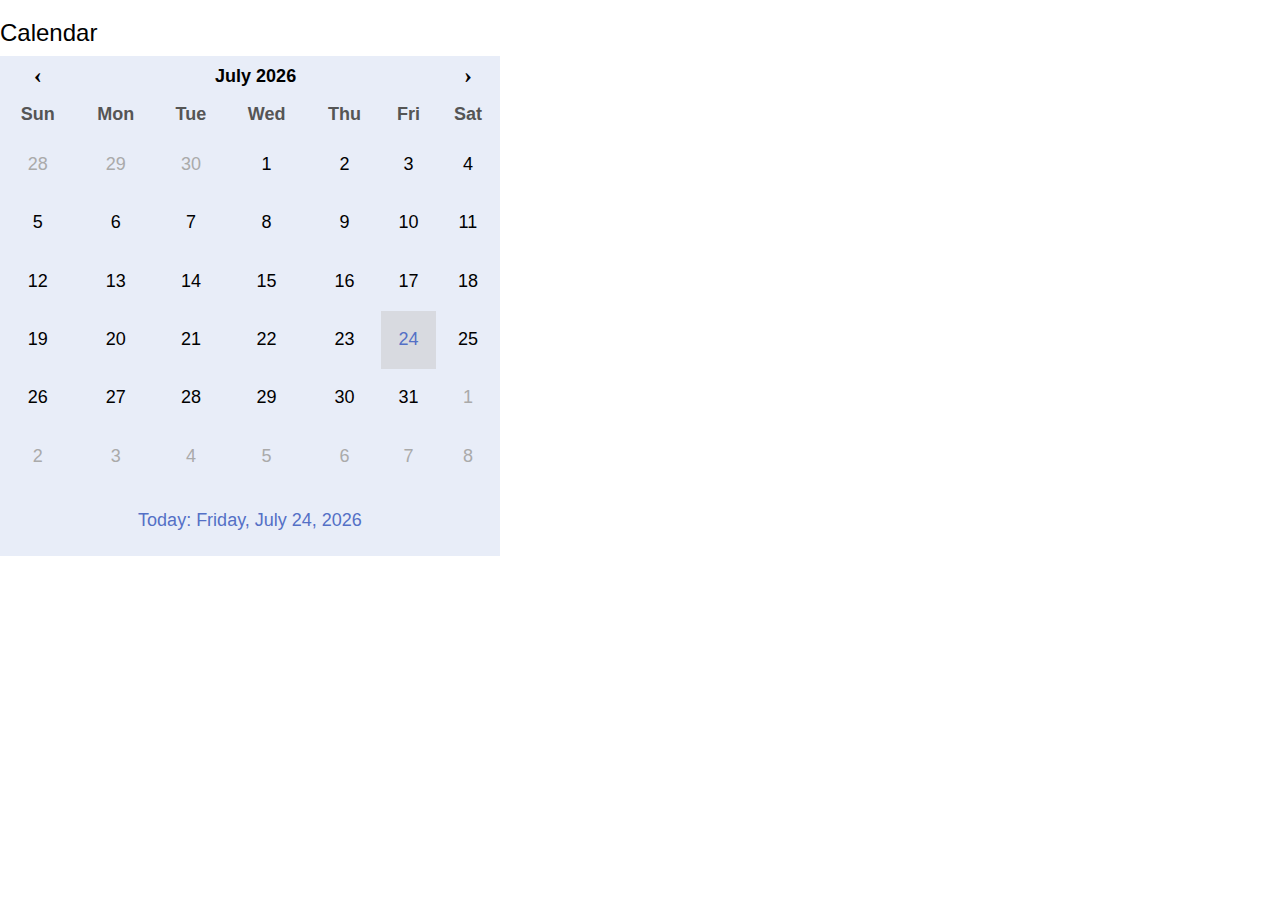
<file: web/static/calendar/index.html>
<!DOCTYPE html>
<html lang="zh">
<head>
<meta charset="UTF-8">
<meta http-equiv="X-UA-Compatible" content="IE=edge,chrome=1">
<meta name="viewport" content="width=device-width, initial-scale=1.0">
<title>基于Bootstrap和jQuery的日历控件和日期选择插件</title>

<link rel="stylesheet" type="text/css" href="css/bootstrap335.css" />
<link rel="stylesheet" type="text/css" href="css/zzsc.css">
<link rel="stylesheet" href="css/dcalendar.picker.css"/>

</head>
<body>
<!-- <div style="text-align:center;clear:both"></div> -->
<div class="zzsc-container">
	<div class="date">
		<h3>Calendar</h3>
		<table id='mycalendar' class='calendar'></table>
	</div>
</div>


<script src="js/jquery-1.11.0.min.js" type="text/javascript"></script>
<script type="text/javascript" src="js/dcalendar.picker.js"></script>
<script type="text/javascript">
	$('#mydatepicker').dcalendarpicker();
	$('#mydatepicker2').dcalendarpicker({
		format:'yyyy-mm-dd'
	});
	$('#mycalendar').dcalendar();
</script>


</body>
</html>
</file>
<file: web/static/calendar/css/bootstrap335.css>
/*!
 * Bootstrap v3.3.5 (http://getbootstrap.com)
 * Copyright 2011-2016 Twitter, Inc.
 * Licensed under MIT (https://github.com/twbs/bootstrap/blob/master/LICENSE)
 */

/*!
 * Generated using the Bootstrap Customizer (http://getbootstrap.com/customize/?id=bb2d2388d48b31344c5e)
 * Config saved to config.json and https://gist.github.com/bb2d2388d48b31344c5e
 *//*!
 * Bootstrap v3.3.6 (http://getbootstrap.com)
 * Copyright 2011-2015 Twitter, Inc.
 * Licensed under MIT (https://github.com/twbs/bootstrap/blob/master/LICENSE)
 *//*! normalize.css v3.0.3 | MIT License | github.com/necolas/normalize.css */html{font-family:sans-serif;-ms-text-size-adjust:100%;-webkit-text-size-adjust:100%}body{margin:0}article,aside,details,figcaption,figure,footer,header,hgroup,main,menu,nav,section,summary{display:block}audio,canvas,progress,video{display:inline-block;vertical-align:baseline}audio:not([controls]){display:none;height:0}[hidden],template{display:none}a{background-color:transparent}a:active,a:hover{outline:0}abbr[title]{border-bottom:1px dotted}b,strong{font-weight:bold}dfn{font-style:italic}h1{font-size:2em;margin:0.67em 0}mark{background:#ff0;color:#000}small{font-size:80%}sub,sup{font-size:75%;line-height:0;position:relative;vertical-align:baseline}sup{top:-0.5em}sub{bottom:-0.25em}img{border:0}svg:not(:root){overflow:hidden}figure{margin:1em 40px}hr{-webkit-box-sizing:content-box;-moz-box-sizing:content-box;box-sizing:content-box;height:0}pre{overflow:auto}code,kbd,pre,samp{font-family:monospace, monospace;font-size:1em}button,input,optgroup,select,textarea{color:inherit;font:inherit;margin:0}button{overflow:visible}button,select{text-transform:none}button,html input[type="button"],input[type="reset"],input[type="submit"]{-webkit-appearance:button;cursor:pointer}button[disabled],html input[disabled]{cursor:default}button::-moz-focus-inner,input::-moz-focus-inner{border:0;padding:0}input{line-height:normal}input[type="checkbox"],input[type="radio"]{-webkit-box-sizing:border-box;-moz-box-sizing:border-box;box-sizing:border-box;padding:0}input[type="number"]::-webkit-inner-spin-button,input[type="number"]::-webkit-outer-spin-button{height:auto}input[type="search"]{-webkit-appearance:textfield;-webkit-box-sizing:content-box;-moz-box-sizing:content-box;box-sizing:content-box}input[type="search"]::-webkit-search-cancel-button,input[type="search"]::-webkit-search-decoration{-webkit-appearance:none}fieldset{border:1px solid #c0c0c0;margin:0 2px;padding:0.35em 0.625em 0.75em}legend{border:0;padding:0}textarea{overflow:auto}optgroup{font-weight:bold}table{border-collapse:collapse;border-spacing:0}td,th{padding:0}*{-webkit-box-sizing:border-box;-moz-box-sizing:border-box;box-sizing:border-box}*:before,*:after{-webkit-box-sizing:border-box;-moz-box-sizing:border-box;box-sizing:border-box}html{font-size:10px;-webkit-tap-highlight-color:rgba(0,0,0,0)}body{font-family:"Helvetica Neue",Helvetica,Arial,sans-serif;font-size:14px;line-height:1.42857143;color:#333;background-color:#fff}input,button,select,textarea{font-family:inherit;font-size:inherit;line-height:inherit}a{color:#337ab7;text-decoration:none}a:hover,a:focus{color:#23527c;text-decoration:underline}a:focus{outline:thin dotted;outline:5px auto -webkit-focus-ring-color;outline-offset:-2px}figure{margin:0}img{vertical-align:middle}.img-responsive{display:block;max-width:100%;height:auto}.img-rounded{border-radius:6px}.img-thumbnail{padding:4px;line-height:1.42857143;background-color:#fff;border:1px solid #ddd;border-radius:4px;-webkit-transition:all .2s ease-in-out;-o-transition:all .2s ease-in-out;transition:all .2s ease-in-out;display:inline-block;max-width:100%;height:auto}.img-circle{border-radius:50%}hr{margin-top:20px;margin-bottom:20px;border:0;border-top:1px solid #eee}.sr-only{position:absolute;width:1px;height:1px;margin:-1px;padding:0;overflow:hidden;clip:rect(0, 0, 0, 0);border:0}.sr-only-focusable:active,.sr-only-focusable:focus{position:static;width:auto;height:auto;margin:0;overflow:visible;clip:auto}[role="button"]{cursor:pointer}h1,h2,h3,h4,h5,h6,.h1,.h2,.h3,.h4,.h5,.h6{font-family:inherit;font-weight:500;line-height:1.1;color:inherit}h1 small,h2 small,h3 small,h4 small,h5 small,h6 small,.h1 small,.h2 small,.h3 small,.h4 small,.h5 small,.h6 small,h1 .small,h2 .small,h3 .small,h4 .small,h5 .small,h6 .small,.h1 .small,.h2 .small,.h3 .small,.h4 .small,.h5 .small,.h6 .small{font-weight:normal;line-height:1;color:#777}h1,.h1,h2,.h2,h3,.h3{margin-top:20px;margin-bottom:10px}h1 small,.h1 small,h2 small,.h2 small,h3 small,.h3 small,h1 .small,.h1 .small,h2 .small,.h2 .small,h3 .small,.h3 .small{font-size:65%}h4,.h4,h5,.h5,h6,.h6{margin-top:10px;margin-bottom:10px}h4 small,.h4 small,h5 small,.h5 small,h6 small,.h6 small,h4 .small,.h4 .small,h5 .small,.h5 .small,h6 .small,.h6 .small{font-size:75%}h1,.h1{font-size:36px}h2,.h2{font-size:30px}h3,.h3{font-size:24px}h4,.h4{font-size:18px}h5,.h5{font-size:14px}h6,.h6{font-size:12px}p{margin:0 0 10px}.lead{margin-bottom:20px;font-size:16px;font-weight:300;line-height:1.4}@media (min-width:768px){.lead{font-size:21px}}small,.small{font-size:85%}mark,.mark{background-color:#fcf8e3;padding:.2em}.text-left{text-align:left}.text-right{text-align:right}.text-center{text-align:center}.text-justify{text-align:justify}.text-nowrap{white-space:nowrap}.text-lowercase{text-transform:lowercase}.text-uppercase{text-transform:uppercase}.text-capitalize{text-transform:capitalize}.text-muted{color:#777}.text-primary{color:#337ab7}a.text-primary:hover,a.text-primary:focus{color:#286090}.text-success{color:#3c763d}a.text-success:hover,a.text-success:focus{color:#2b542c}.text-info{color:#31708f}a.text-info:hover,a.text-info:focus{color:#245269}.text-warning{color:#8a6d3b}a.text-warning:hover,a.text-warning:focus{color:#66512c}.text-danger{color:#a94442}a.text-danger:hover,a.text-danger:focus{color:#843534}.bg-primary{color:#fff;background-color:#337ab7}a.bg-primary:hover,a.bg-primary:focus{background-color:#286090}.bg-success{background-color:#dff0d8}a.bg-success:hover,a.bg-success:focus{background-color:#c1e2b3}.bg-info{background-color:#d9edf7}a.bg-info:hover,a.bg-info:focus{background-color:#afd9ee}.bg-warning{background-color:#fcf8e3}a.bg-warning:hover,a.bg-warning:focus{background-color:#f7ecb5}.bg-danger{background-color:#f2dede}a.bg-danger:hover,a.bg-danger:focus{background-color:#e4b9b9}.page-header{padding-bottom:9px;margin:40px 0 20px;border-bottom:1px solid #eee}ul,ol{margin-top:0;margin-bottom:10px}ul ul,ol ul,ul ol,ol ol{margin-bottom:0}.list-unstyled{padding-left:0;list-style:none}.list-inline{padding-left:0;list-style:none;margin-left:-5px}.list-inline>li{display:inline-block;padding-left:5px;padding-right:5px}dl{margin-top:0;margin-bottom:20px}dt,dd{line-height:1.42857143}dt{font-weight:bold}dd{margin-left:0}@media (min-width:768px){.dl-horizontal dt{float:left;width:160px;clear:left;text-align:right;overflow:hidden;text-overflow:ellipsis;white-space:nowrap}.dl-horizontal dd{margin-left:180px}}abbr[title],abbr[data-original-title]{cursor:help;border-bottom:1px dotted #777}.initialism{font-size:90%;text-transform:uppercase}blockquote{padding:10px 20px;margin:0 0 20px;font-size:17.5px;border-left:5px solid #eee}blockquote p:last-child,blockquote ul:last-child,blockquote ol:last-child{margin-bottom:0}blockquote footer,blockquote small,blockquote .small{display:block;font-size:80%;line-height:1.42857143;color:#777}blockquote footer:before,blockquote small:before,blockquote .small:before{content:'\2014 \00A0'}.blockquote-reverse,blockquote.pull-right{padding-right:15px;padding-left:0;border-right:5px solid #eee;border-left:0;text-align:right}.blockquote-reverse footer:before,blockquote.pull-right footer:before,.blockquote-reverse small:before,blockquote.pull-right small:before,.blockquote-reverse .small:before,blockquote.pull-right .small:before{content:''}.blockquote-reverse footer:after,blockquote.pull-right footer:after,.blockquote-reverse small:after,blockquote.pull-right small:after,.blockquote-reverse .small:after,blockquote.pull-right .small:after{content:'\00A0 \2014'}address{margin-bottom:20px;font-style:normal;line-height:1.42857143}.container{margin-right:auto;margin-left:auto;padding-left:15px;padding-right:15px}@media (min-width:768px){.container{width:750px}}@media (min-width:992px){.container{width:970px}}@media (min-width:1200px){.container{width:1170px}}.container-fluid{margin-right:auto;margin-left:auto;padding-left:15px;padding-right:15px}.row{margin-left:-15px;margin-right:-15px}.col-xs-1, .col-sm-1, .col-md-1, .col-lg-1, .col-xs-2, .col-sm-2, .col-md-2, .col-lg-2, .col-xs-3, .col-sm-3, .col-md-3, .col-lg-3, .col-xs-4, .col-sm-4, .col-md-4, .col-lg-4, .col-xs-5, .col-sm-5, .col-md-5, .col-lg-5, .col-xs-6, .col-sm-6, .col-md-6, .col-lg-6, .col-xs-7, .col-sm-7, .col-md-7, .col-lg-7, .col-xs-8, .col-sm-8, .col-md-8, .col-lg-8, .col-xs-9, .col-sm-9, .col-md-9, .col-lg-9, .col-xs-10, .col-sm-10, .col-md-10, .col-lg-10, .col-xs-11, .col-sm-11, .col-md-11, .col-lg-11, .col-xs-12, .col-sm-12, .col-md-12, .col-lg-12{position:relative;min-height:1px;padding-left:15px;padding-right:15px}.col-xs-1, .col-xs-2, .col-xs-3, .col-xs-4, .col-xs-5, .col-xs-6, .col-xs-7, .col-xs-8, .col-xs-9, .col-xs-10, .col-xs-11, .col-xs-12{float:left}.col-xs-12{width:100%}.col-xs-11{width:91.66666667%}.col-xs-10{width:83.33333333%}.col-xs-9{width:75%}.col-xs-8{width:66.66666667%}.col-xs-7{width:58.33333333%}.col-xs-6{width:50%}.col-xs-5{width:41.66666667%}.col-xs-4{width:33.33333333%}.col-xs-3{width:25%}.col-xs-2{width:16.66666667%}.col-xs-1{width:8.33333333%}.col-xs-pull-12{right:100%}.col-xs-pull-11{right:91.66666667%}.col-xs-pull-10{right:83.33333333%}.col-xs-pull-9{right:75%}.col-xs-pull-8{right:66.66666667%}.col-xs-pull-7{right:58.33333333%}.col-xs-pull-6{right:50%}.col-xs-pull-5{right:41.66666667%}.col-xs-pull-4{right:33.33333333%}.col-xs-pull-3{right:25%}.col-xs-pull-2{right:16.66666667%}.col-xs-pull-1{right:8.33333333%}.col-xs-pull-0{right:auto}.col-xs-push-12{left:100%}.col-xs-push-11{left:91.66666667%}.col-xs-push-10{left:83.33333333%}.col-xs-push-9{left:75%}.col-xs-push-8{left:66.66666667%}.col-xs-push-7{left:58.33333333%}.col-xs-push-6{left:50%}.col-xs-push-5{left:41.66666667%}.col-xs-push-4{left:33.33333333%}.col-xs-push-3{left:25%}.col-xs-push-2{left:16.66666667%}.col-xs-push-1{left:8.33333333%}.col-xs-push-0{left:auto}.col-xs-offset-12{margin-left:100%}.col-xs-offset-11{margin-left:91.66666667%}.col-xs-offset-10{margin-left:83.33333333%}.col-xs-offset-9{margin-left:75%}.col-xs-offset-8{margin-left:66.66666667%}.col-xs-offset-7{margin-left:58.33333333%}.col-xs-offset-6{margin-left:50%}.col-xs-offset-5{margin-left:41.66666667%}.col-xs-offset-4{margin-left:33.33333333%}.col-xs-offset-3{margin-left:25%}.col-xs-offset-2{margin-left:16.66666667%}.col-xs-offset-1{margin-left:8.33333333%}.col-xs-offset-0{margin-left:0}@media (min-width:768px){.col-sm-1, .col-sm-2, .col-sm-3, .col-sm-4, .col-sm-5, .col-sm-6, .col-sm-7, .col-sm-8, .col-sm-9, .col-sm-10, .col-sm-11, .col-sm-12{float:left}.col-sm-12{width:100%}.col-sm-11{width:91.66666667%}.col-sm-10{width:83.33333333%}.col-sm-9{width:75%}.col-sm-8{width:66.66666667%}.col-sm-7{width:58.33333333%}.col-sm-6{width:50%}.col-sm-5{width:41.66666667%}.col-sm-4{width:33.33333333%}.col-sm-3{width:25%}.col-sm-2{width:16.66666667%}.col-sm-1{width:8.33333333%}.col-sm-pull-12{right:100%}.col-sm-pull-11{right:91.66666667%}.col-sm-pull-10{right:83.33333333%}.col-sm-pull-9{right:75%}.col-sm-pull-8{right:66.66666667%}.col-sm-pull-7{right:58.33333333%}.col-sm-pull-6{right:50%}.col-sm-pull-5{right:41.66666667%}.col-sm-pull-4{right:33.33333333%}.col-sm-pull-3{right:25%}.col-sm-pull-2{right:16.66666667%}.col-sm-pull-1{right:8.33333333%}.col-sm-pull-0{right:auto}.col-sm-push-12{left:100%}.col-sm-push-11{left:91.66666667%}.col-sm-push-10{left:83.33333333%}.col-sm-push-9{left:75%}.col-sm-push-8{left:66.66666667%}.col-sm-push-7{left:58.33333333%}.col-sm-push-6{left:50%}.col-sm-push-5{left:41.66666667%}.col-sm-push-4{left:33.33333333%}.col-sm-push-3{left:25%}.col-sm-push-2{left:16.66666667%}.col-sm-push-1{left:8.33333333%}.col-sm-push-0{left:auto}.col-sm-offset-12{margin-left:100%}.col-sm-offset-11{margin-left:91.66666667%}.col-sm-offset-10{margin-left:83.33333333%}.col-sm-offset-9{margin-left:75%}.col-sm-offset-8{margin-left:66.66666667%}.col-sm-offset-7{margin-left:58.33333333%}.col-sm-offset-6{margin-left:50%}.col-sm-offset-5{margin-left:41.66666667%}.col-sm-offset-4{margin-left:33.33333333%}.col-sm-offset-3{margin-left:25%}.col-sm-offset-2{margin-left:16.66666667%}.col-sm-offset-1{margin-left:8.33333333%}.col-sm-offset-0{margin-left:0}}@media (min-width:992px){.col-md-1, .col-md-2, .col-md-3, .col-md-4, .col-md-5, .col-md-6, .col-md-7, .col-md-8, .col-md-9, .col-md-10, .col-md-11, .col-md-12{float:left}.col-md-12{width:100%}.col-md-11{width:91.66666667%}.col-md-10{width:83.33333333%}.col-md-9{width:75%}.col-md-8{width:66.66666667%}.col-md-7{width:58.33333333%}.col-md-6{width:50%}.col-md-5{width:41.66666667%}.col-md-4{width:33.33333333%}.col-md-3{width:25%}.col-md-2{width:16.66666667%}.col-md-1{width:8.33333333%}.col-md-pull-12{right:100%}.col-md-pull-11{right:91.66666667%}.col-md-pull-10{right:83.33333333%}.col-md-pull-9{right:75%}.col-md-pull-8{right:66.66666667%}.col-md-pull-7{right:58.33333333%}.col-md-pull-6{right:50%}.col-md-pull-5{right:41.66666667%}.col-md-pull-4{right:33.33333333%}.col-md-pull-3{right:25%}.col-md-pull-2{right:16.66666667%}.col-md-pull-1{right:8.33333333%}.col-md-pull-0{right:auto}.col-md-push-12{left:100%}.col-md-push-11{left:91.66666667%}.col-md-push-10{left:83.33333333%}.col-md-push-9{left:75%}.col-md-push-8{left:66.66666667%}.col-md-push-7{left:58.33333333%}.col-md-push-6{left:50%}.col-md-push-5{left:41.66666667%}.col-md-push-4{left:33.33333333%}.col-md-push-3{left:25%}.col-md-push-2{left:16.66666667%}.col-md-push-1{left:8.33333333%}.col-md-push-0{left:auto}.col-md-offset-12{margin-left:100%}.col-md-offset-11{margin-left:91.66666667%}.col-md-offset-10{margin-left:83.33333333%}.col-md-offset-9{margin-left:75%}.col-md-offset-8{margin-left:66.66666667%}.col-md-offset-7{margin-left:58.33333333%}.col-md-offset-6{margin-left:50%}.col-md-offset-5{margin-left:41.66666667%}.col-md-offset-4{margin-left:33.33333333%}.col-md-offset-3{margin-left:25%}.col-md-offset-2{margin-left:16.66666667%}.col-md-offset-1{margin-left:8.33333333%}.col-md-offset-0{margin-left:0}}@media (min-width:1200px){.col-lg-1, .col-lg-2, .col-lg-3, .col-lg-4, .col-lg-5, .col-lg-6, .col-lg-7, .col-lg-8, .col-lg-9, .col-lg-10, .col-lg-11, .col-lg-12{float:left}.col-lg-12{width:100%}.col-lg-11{width:91.66666667%}.col-lg-10{width:83.33333333%}.col-lg-9{width:75%}.col-lg-8{width:66.66666667%}.col-lg-7{width:58.33333333%}.col-lg-6{width:50%}.col-lg-5{width:41.66666667%}.col-lg-4{width:33.33333333%}.col-lg-3{width:25%}.col-lg-2{width:16.66666667%}.col-lg-1{width:8.33333333%}.col-lg-pull-12{right:100%}.col-lg-pull-11{right:91.66666667%}.col-lg-pull-10{right:83.33333333%}.col-lg-pull-9{right:75%}.col-lg-pull-8{right:66.66666667%}.col-lg-pull-7{right:58.33333333%}.col-lg-pull-6{right:50%}.col-lg-pull-5{right:41.66666667%}.col-lg-pull-4{right:33.33333333%}.col-lg-pull-3{right:25%}.col-lg-pull-2{right:16.66666667%}.col-lg-pull-1{right:8.33333333%}.col-lg-pull-0{right:auto}.col-lg-push-12{left:100%}.col-lg-push-11{left:91.66666667%}.col-lg-push-10{left:83.33333333%}.col-lg-push-9{left:75%}.col-lg-push-8{left:66.66666667%}.col-lg-push-7{left:58.33333333%}.col-lg-push-6{left:50%}.col-lg-push-5{left:41.66666667%}.col-lg-push-4{left:33.33333333%}.col-lg-push-3{left:25%}.col-lg-push-2{left:16.66666667%}.col-lg-push-1{left:8.33333333%}.col-lg-push-0{left:auto}.col-lg-offset-12{margin-left:100%}.col-lg-offset-11{margin-left:91.66666667%}.col-lg-offset-10{margin-left:83.33333333%}.col-lg-offset-9{margin-left:75%}.col-lg-offset-8{margin-left:66.66666667%}.col-lg-offset-7{margin-left:58.33333333%}.col-lg-offset-6{margin-left:50%}.col-lg-offset-5{margin-left:41.66666667%}.col-lg-offset-4{margin-left:33.33333333%}.col-lg-offset-3{margin-left:25%}.col-lg-offset-2{margin-left:16.66666667%}.col-lg-offset-1{margin-left:8.33333333%}.col-lg-offset-0{margin-left:0}}.btn{display:inline-block;margin-bottom:0;font-weight:normal;text-align:center;vertical-align:middle;-ms-touch-action:manipulation;touch-action:manipulation;cursor:pointer;background-image:none;border:1px solid transparent;white-space:nowrap;padding:6px 12px;font-size:14px;line-height:1.42857143;border-radius:4px;-webkit-user-select:none;-moz-user-select:none;-ms-user-select:none;user-select:none}.btn:focus,.btn:active:focus,.btn.active:focus,.btn.focus,.btn:active.focus,.btn.active.focus{outline:thin dotted;outline:5px auto -webkit-focus-ring-color;outline-offset:-2px}.btn:hover,.btn:focus,.btn.focus{color:#333;text-decoration:none}.btn:active,.btn.active{outline:0;background-image:none;-webkit-box-shadow:inset 0 3px 5px rgba(0,0,0,0.125);box-shadow:inset 0 3px 5px rgba(0,0,0,0.125)}.btn.disabled,.btn[disabled],fieldset[disabled] .btn{cursor:not-allowed;opacity:.65;filter:alpha(opacity=65);-webkit-box-shadow:none;box-shadow:none}a.btn.disabled,fieldset[disabled] a.btn{pointer-events:none}.btn-default{color:#333;background-color:#fff;border-color:#ccc}.btn-default:focus,.btn-default.focus{color:#333;background-color:#e6e6e6;border-color:#8c8c8c}.btn-default:hover{color:#333;background-color:#e6e6e6;border-color:#adadad}.btn-default:active,.btn-default.active,.open>.dropdown-toggle.btn-default{color:#333;background-color:#e6e6e6;border-color:#adadad}.btn-default:active:hover,.btn-default.active:hover,.open>.dropdown-toggle.btn-default:hover,.btn-default:active:focus,.btn-default.active:focus,.open>.dropdown-toggle.btn-default:focus,.btn-default:active.focus,.btn-default.active.focus,.open>.dropdown-toggle.btn-default.focus{color:#333;background-color:#d4d4d4;border-color:#8c8c8c}.btn-default:active,.btn-default.active,.open>.dropdown-toggle.btn-default{background-image:none}.btn-default.disabled:hover,.btn-default[disabled]:hover,fieldset[disabled] .btn-default:hover,.btn-default.disabled:focus,.btn-default[disabled]:focus,fieldset[disabled] .btn-default:focus,.btn-default.disabled.focus,.btn-default[disabled].focus,fieldset[disabled] .btn-default.focus{background-color:#fff;border-color:#ccc}.btn-default .badge{color:#fff;background-color:#333}.btn-primary{color:#fff;background-color:#337ab7;border-color:#2e6da4}.btn-primary:focus,.btn-primary.focus{color:#fff;background-color:#286090;border-color:#122b40}.btn-primary:hover{color:#fff;background-color:#286090;border-color:#204d74}.btn-primary:active,.btn-primary.active,.open>.dropdown-toggle.btn-primary{color:#fff;background-color:#286090;border-color:#204d74}.btn-primary:active:hover,.btn-primary.active:hover,.open>.dropdown-toggle.btn-primary:hover,.btn-primary:active:focus,.btn-primary.active:focus,.open>.dropdown-toggle.btn-primary:focus,.btn-primary:active.focus,.btn-primary.active.focus,.open>.dropdown-toggle.btn-primary.focus{color:#fff;background-color:#204d74;border-color:#122b40}.btn-primary:active,.btn-primary.active,.open>.dropdown-toggle.btn-primary{background-image:none}.btn-primary.disabled:hover,.btn-primary[disabled]:hover,fieldset[disabled] .btn-primary:hover,.btn-primary.disabled:focus,.btn-primary[disabled]:focus,fieldset[disabled] .btn-primary:focus,.btn-primary.disabled.focus,.btn-primary[disabled].focus,fieldset[disabled] .btn-primary.focus{background-color:#337ab7;border-color:#2e6da4}.btn-primary .badge{color:#337ab7;background-color:#fff}.btn-success{color:#fff;background-color:#5cb85c;border-color:#4cae4c}.btn-success:focus,.btn-success.focus{color:#fff;background-color:#449d44;border-color:#255625}.btn-success:hover{color:#fff;background-color:#449d44;border-color:#398439}.btn-success:active,.btn-success.active,.open>.dropdown-toggle.btn-success{color:#fff;background-color:#449d44;border-color:#398439}.btn-success:active:hover,.btn-success.active:hover,.open>.dropdown-toggle.btn-success:hover,.btn-success:active:focus,.btn-success.active:focus,.open>.dropdown-toggle.btn-success:focus,.btn-success:active.focus,.btn-success.active.focus,.open>.dropdown-toggle.btn-success.focus{color:#fff;background-color:#398439;border-color:#255625}.btn-success:active,.btn-success.active,.open>.dropdown-toggle.btn-success{background-image:none}.btn-success.disabled:hover,.btn-success[disabled]:hover,fieldset[disabled] .btn-success:hover,.btn-success.disabled:focus,.btn-success[disabled]:focus,fieldset[disabled] .btn-success:focus,.btn-success.disabled.focus,.btn-success[disabled].focus,fieldset[disabled] .btn-success.focus{background-color:#5cb85c;border-color:#4cae4c}.btn-success .badge{color:#5cb85c;background-color:#fff}.btn-info{color:#fff;background-color:#5bc0de;border-color:#46b8da}.btn-info:focus,.btn-info.focus{color:#fff;background-color:#31b0d5;border-color:#1b6d85}.btn-info:hover{color:#fff;background-color:#31b0d5;border-color:#269abc}.btn-info:active,.btn-info.active,.open>.dropdown-toggle.btn-info{color:#fff;background-color:#31b0d5;border-color:#269abc}.btn-info:active:hover,.btn-info.active:hover,.open>.dropdown-toggle.btn-info:hover,.btn-info:active:focus,.btn-info.active:focus,.open>.dropdown-toggle.btn-info:focus,.btn-info:active.focus,.btn-info.active.focus,.open>.dropdown-toggle.btn-info.focus{color:#fff;background-color:#269abc;border-color:#1b6d85}.btn-info:active,.btn-info.active,.open>.dropdown-toggle.btn-info{background-image:none}.btn-info.disabled:hover,.btn-info[disabled]:hover,fieldset[disabled] .btn-info:hover,.btn-info.disabled:focus,.btn-info[disabled]:focus,fieldset[disabled] .btn-info:focus,.btn-info.disabled.focus,.btn-info[disabled].focus,fieldset[disabled] .btn-info.focus{background-color:#5bc0de;border-color:#46b8da}.btn-info .badge{color:#5bc0de;background-color:#fff}.btn-warning{color:#fff;background-color:#f0ad4e;border-color:#eea236}.btn-warning:focus,.btn-warning.focus{color:#fff;background-color:#ec971f;border-color:#985f0d}.btn-warning:hover{color:#fff;background-color:#ec971f;border-color:#d58512}.btn-warning:active,.btn-warning.active,.open>.dropdown-toggle.btn-warning{color:#fff;background-color:#ec971f;border-color:#d58512}.btn-warning:active:hover,.btn-warning.active:hover,.open>.dropdown-toggle.btn-warning:hover,.btn-warning:active:focus,.btn-warning.active:focus,.open>.dropdown-toggle.btn-warning:focus,.btn-warning:active.focus,.btn-warning.active.focus,.open>.dropdown-toggle.btn-warning.focus{color:#fff;background-color:#d58512;border-color:#985f0d}.btn-warning:active,.btn-warning.active,.open>.dropdown-toggle.btn-warning{background-image:none}.btn-warning.disabled:hover,.btn-warning[disabled]:hover,fieldset[disabled] .btn-warning:hover,.btn-warning.disabled:focus,.btn-warning[disabled]:focus,fieldset[disabled] .btn-warning:focus,.btn-warning.disabled.focus,.btn-warning[disabled].focus,fieldset[disabled] .btn-warning.focus{background-color:#f0ad4e;border-color:#eea236}.btn-warning .badge{color:#f0ad4e;background-color:#fff}.btn-danger{color:#fff;background-color:#d9534f;border-color:#d43f3a}.btn-danger:focus,.btn-danger.focus{color:#fff;background-color:#c9302c;border-color:#761c19}.btn-danger:hover{color:#fff;background-color:#c9302c;border-color:#ac2925}.btn-danger:active,.btn-danger.active,.open>.dropdown-toggle.btn-danger{color:#fff;background-color:#c9302c;border-color:#ac2925}.btn-danger:active:hover,.btn-danger.active:hover,.open>.dropdown-toggle.btn-danger:hover,.btn-danger:active:focus,.btn-danger.active:focus,.open>.dropdown-toggle.btn-danger:focus,.btn-danger:active.focus,.btn-danger.active.focus,.open>.dropdown-toggle.btn-danger.focus{color:#fff;background-color:#ac2925;border-color:#761c19}.btn-danger:active,.btn-danger.active,.open>.dropdown-toggle.btn-danger{background-image:none}.btn-danger.disabled:hover,.btn-danger[disabled]:hover,fieldset[disabled] .btn-danger:hover,.btn-danger.disabled:focus,.btn-danger[disabled]:focus,fieldset[disabled] .btn-danger:focus,.btn-danger.disabled.focus,.btn-danger[disabled].focus,fieldset[disabled] .btn-danger.focus{background-color:#d9534f;border-color:#d43f3a}.btn-danger .badge{color:#d9534f;background-color:#fff}.btn-link{color:#337ab7;font-weight:normal;border-radius:0}.btn-link,.btn-link:active,.btn-link.active,.btn-link[disabled],fieldset[disabled] .btn-link{background-color:transparent;-webkit-box-shadow:none;box-shadow:none}.btn-link,.btn-link:hover,.btn-link:focus,.btn-link:active{border-color:transparent}.btn-link:hover,.btn-link:focus{color:#23527c;text-decoration:underline;background-color:transparent}.btn-link[disabled]:hover,fieldset[disabled] .btn-link:hover,.btn-link[disabled]:focus,fieldset[disabled] .btn-link:focus{color:#777;text-decoration:none}.btn-lg{padding:10px 16px;font-size:18px;line-height:1.3333333;border-radius:6px}.btn-sm{padding:5px 10px;font-size:12px;line-height:1.5;border-radius:3px}.btn-xs{padding:1px 5px;font-size:12px;line-height:1.5;border-radius:3px}.btn-block{display:block;width:100%}.btn-block+.btn-block{margin-top:5px}input[type="submit"].btn-block,input[type="reset"].btn-block,input[type="button"].btn-block{width:100%}.clearfix:before,.clearfix:after,.dl-horizontal dd:before,.dl-horizontal dd:after,.container:before,.container:after,.container-fluid:before,.container-fluid:after,.row:before,.row:after{content:" ";display:table}.clearfix:after,.dl-horizontal dd:after,.container:after,.container-fluid:after,.row:after{clear:both}.center-block{display:block;margin-left:auto;margin-right:auto}.pull-right{float:right !important}.pull-left{float:left !important}.hide{display:none !important}.show{display:block !important}.invisible{visibility:hidden}.text-hide{font:0/0 a;color:transparent;text-shadow:none;background-color:transparent;border:0}.hidden{display:none !important}.affix{position:fixed}@-ms-viewport{width:device-width}.visible-xs,.visible-sm,.visible-md,.visible-lg{display:none !important}.visible-xs-block,.visible-xs-inline,.visible-xs-inline-block,.visible-sm-block,.visible-sm-inline,.visible-sm-inline-block,.visible-md-block,.visible-md-inline,.visible-md-inline-block,.visible-lg-block,.visible-lg-inline,.visible-lg-inline-block{display:none !important}@media (max-width:767px){.visible-xs{display:block !important}table.visible-xs{display:table !important}tr.visible-xs{display:table-row !important}th.visible-xs,td.visible-xs{display:table-cell !important}}@media (max-width:767px){.visible-xs-block{display:block !important}}@media (max-width:767px){.visible-xs-inline{display:inline !important}}@media (max-width:767px){.visible-xs-inline-block{display:inline-block !important}}@media (min-width:768px) and (max-width:991px){.visible-sm{display:block !important}table.visible-sm{display:table !important}tr.visible-sm{display:table-row !important}th.visible-sm,td.visible-sm{display:table-cell !important}}@media (min-width:768px) and (max-width:991px){.visible-sm-block{display:block !important}}@media (min-width:768px) and (max-width:991px){.visible-sm-inline{display:inline !important}}@media (min-width:768px) and (max-width:991px){.visible-sm-inline-block{display:inline-block !important}}@media (min-width:992px) and (max-width:1199px){.visible-md{display:block !important}table.visible-md{display:table !important}tr.visible-md{display:table-row !important}th.visible-md,td.visible-md{display:table-cell !important}}@media (min-width:992px) and (max-width:1199px){.visible-md-block{display:block !important}}@media (min-width:992px) and (max-width:1199px){.visible-md-inline{display:inline !important}}@media (min-width:992px) and (max-width:1199px){.visible-md-inline-block{display:inline-block !important}}@media (min-width:1200px){.visible-lg{display:block !important}table.visible-lg{display:table !important}tr.visible-lg{display:table-row !important}th.visible-lg,td.visible-lg{display:table-cell !important}}@media (min-width:1200px){.visible-lg-block{display:block !important}}@media (min-width:1200px){.visible-lg-inline{display:inline !important}}@media (min-width:1200px){.visible-lg-inline-block{display:inline-block !important}}@media (max-width:767px){.hidden-xs{display:none !important}}@media (min-width:768px) and (max-width:991px){.hidden-sm{display:none !important}}@media (min-width:992px) and (max-width:1199px){.hidden-md{display:none !important}}@media (min-width:1200px){.hidden-lg{display:none !important}}.visible-print{display:none !important}@media print{.visible-print{display:block !important}table.visible-print{display:table !important}tr.visible-print{display:table-row !important}th.visible-print,td.visible-print{display:table-cell !important}}.visible-print-block{display:none !important}@media print{.visible-print-block{display:block !important}}.visible-print-inline{display:none !important}@media print{.visible-print-inline{display:inline !important}}.visible-print-inline-block{display:none !important}@media print{.visible-print-inline-block{display:inline-block !important}}@media print{.hidden-print{display:none !important}}
</file>
<file: web/static/calendar/css/zzsc.css>
body, html { font-size: 100%; 	padding: 0; margin: 0;}

/* Reset */
*,
*:after,
*:before {
	-webkit-box-sizing: border-box;
	-moz-box-sizing: border-box;
	box-sizing: border-box;
}

/* Clearfix hack by Nicolas Gallagher: http://nicolasgallagher.com/micro-clearfix-hack/ */
.clearfix:before,
.clearfix:after {
	content: " ";
	display: table;
}

.clearfix:after {
	clear: both;
}


.calendar>a{ color: rgba(255, 255, 255, 0.6);outline: none;text-decoration: none;-webkit-transition: 0.2s;transition: 0.2s;}
.calendar>a:hover,.calendar>a:focus{color:#74777b;text-decoration: none;}
.zzsc-container{
	margin: 0 auto;
}

.bgcolor-1 { background: #f0efee; }
.bgcolor-2 { background: #f9f9f9; }
.bgcolor-3 { background: #e8e8e8; }/*light grey*/
.bgcolor-4 { background: #2f3238; color: #fff; }/*Dark grey*/
.bgcolor-5 { background: #df6659; color: #521e18; }/*pink1*/
.bgcolor-6 { background: #2fa8ec; }/*sky blue*/
.bgcolor-7 { background: #d0d6d6; }/*White tea*/
.bgcolor-8 { background: #3d4444; color: #fff; }/*Dark grey2*/
.bgcolor-9 { background: #ef3f52; color: #fff;}/*pink2*/
.bgcolor-10{ background: #64448f; color: #fff;}/*Violet*/
.bgcolor-11{ background: #3755ad; color: #fff;}/*dark blue*/
.bgcolor-12{ background: #3498DB; color: #fff;}/*light blue*/
.bgcolor-20{ background: #494A5F;color: #D5D6E2;}

/* Header */
.zzsc-header{
	padding: 1em 190px 1em;
	letter-spacing: -1px;
	text-align: center;
	background: #66677c;
}
.zzsc-header h1 {
	color: #D5D6E2;
	font-weight: 600;
	font-size: 2em;
	line-height: 1;
	margin-bottom: 0;
	font-family: "Microsoft YaHei","宋体","Segoe UI", "Lucida Grande", Helvetica, Arial,sans-serif, FreeSans, Arimo;
}
.zzsc-header h1 span {
	font-family: "Microsoft YaHei","宋体","Segoe UI", "Lucida Grande", Helvetica, Arial,sans-serif, FreeSans, Arimo;
	display: block;
	font-size: 60%;
	font-weight: 400;
	padding: 0.8em 0 0.5em 0;
	color: #c3c8cd;
}
/*nav*/
.zzsc-demo a{color: #fff;text-decoration: none;}
.zzsc-demo{width: 100%;padding-bottom: 1.2em;}
.zzsc-demo a{display: inline-block;margin: 0.5em;padding: 0.6em 1em;border: 3px solid #fff;font-weight: 700;}
.zzsc-demo a:hover{opacity: 0.6;}
.zzsc-demo a.current{background:#1d7db1;color: #fff; }
/* Top Navigation Style */
.zzsc-links {
	position: relative;
	display: inline-block;
	white-space: nowrap;
	font-size: 1.5em;
	text-align: center;
}

.zzsc-links::after {
	position: absolute;
	top: 0;
	left: 50%;
	margin-left: -1px;
	width: 2px;
	height: 100%;
	background: #dbdbdb;
	content: '';
	-webkit-transform: rotate3d(0,0,1,22.5deg);
	transform: rotate3d(0,0,1,22.5deg);
}

.zzsc-icon {
	display: inline-block;
	margin: 0.5em;
	padding: 0em 0;
	width: 1.5em;
	text-decoration: none;
}

.zzsc-icon span {
	display: none;
}

.zzsc-icon:before {
	margin: 0 5px;
	text-transform: none;
	font-weight: normal;
	font-style: normal;
	font-variant: normal;
	font-family: 'icomoon';
	line-height: 1;
	speak: none;
	-webkit-font-smoothing: antialiased;
}
/* footer */
.zzsc-footer{width: 100%;padding-top: 10px;}
.zzsc-small{font-size: 0.8em;}
.center{text-align: center;}
/****/
.related {
	color: #fff;
	background: #494A5F;
	text-align: center;
	font-size: 1.25em;
	padding: 0.5em 0;
	overflow: hidden;
}

.related > a {
	vertical-align: top;
	width: calc(100% - 20px);
	max-width: 340px;
	display: inline-block;
	text-align: center;
	margin: 20px 10px;
	padding: 25px;
	font-family: "Microsoft YaHei","宋体","Segoe UI", "Lucida Grande", Helvetica, Arial,sans-serif, FreeSans, Arimo;
}
.related a {
	display: inline-block;
	text-align: left;
	margin: 20px auto;
	padding: 10px 20px;
	opacity: 0.8;
	-webkit-transition: opacity 0.3s;
	transition: opacity 0.3s;
	-webkit-backface-visibility: hidden;
}

.related a:hover,
.related a:active {
	opacity: 1;
}

.related a img {
	max-width: 100%;
	opacity: 0.8;
	border-radius: 4px;
}
.related a:hover img,
.related a:active img {
	opacity: 1;
}
.related h3{font-family: "Microsoft YaHei", sans-serif;font-size: 1.2em}
.related a h3 {
	font-size: 0.85em;
	font-weight: 300;
	margin-top: 0.15em;
	color: #fff;
}
/* icomoon */
.icon-zzsc-home-outline:before {
	content: "\e5000";
}

.icon-zzsc-arrow-forward-outline:before {
	content: "\e5001";
}

@media screen and (max-width: 1024px) {
	.zzsc-header {
		padding: 2em 10% 2em;
	}
	.zzsc-header h1 {
        font-size:1.4em;
    }
    .zzsc-links{font-size: 1.4em}
}

@media screen and (max-width: 960px) {
	.zzsc-header {
		padding: 2em 10% 2em;
	}
	.zzsc-header h1 {
        font-size:1.2em;
    }
    .zzsc-links{font-size: 1.2em}
    .related h3{font-size: 1em;}
	.related a h3 {
		font-size: 0.8em;
	}
}

@media screen and (max-width: 766px) {
	.zzsc-header h1 {
        font-size:1.3em;
    }
    .zzsc-links{font-size: 1.3em}
}

@media screen and (max-width: 640px) {
	.zzsc-header {
		padding: 2em 10% 2em;
	}
	.zzsc-header h1 {
        font-size:1em;
    }
    .zzsc-links{font-size: 1em}
    .related h3{font-size: 0.8em;}
	.related a h3 {
		font-size: 0.6em;
	}
}
</file>
<file: web/static/calendar/css/dcalendar.picker.css>
/*!Don't remove this!
 * jQuery DCalendar and DCalendar Picker plugin styles
 *
 * Author: Dionlee Uy
 * Email: dionleeuy@gmail.com
 *
 * Date: Mon Mar 2 2013
 */

 h3{
	 color: #000;
 }
.calendar {
	position: relative;
	font-family: 'Century Gothic','Segoe UI', Calibri, Arial;
	font-size: 18px;
	border-collapse: collapse;
	margin: 0;
	padding: 0;
	z-index: 4;
	width: 500px;
	height: 500px;
	color: #000;
	text-align: center;
	background-color: rgba(25, 82, 187, 0.1);
}
.calendar th,
.calendar td {
	text-align: center;
	-webki-ttransition: all 0.3s ease;
	-moz-transition: all 0.3s ease;
	transition: all 0.3s ease;
}
.calendar th:first-child,
.calendar td:first-child {
	margin-left: 5px;
}
.calendar span {
	padding: 6px 4px;
	display: block;
}
.calendar .month {
	padding: 15px;
}

.calendar .pMDate, .calendar .nMDate { color: #AAA; }
.calendar .date, .calendar .pMDate, .calendar .nMDate, .calendar .month { cursor: pointer; }
.calendar .date.disabled, .calendar .pMDate.disabled, .calendar .nMDate.disabled { cursor: not-allowed; }
.calendar .date:not(.disabled):hover, .calendar .pMDate:not(.disabled):hover, .calendar .nMDate:not(.disabled):hover, .calendar .month:hover { background-color: #E2E2E2; }
.calendar .date:not(.disabled):active, .calendar .pMDate:not(.disabled):active, .calendar .nMDate:not(.disabled):active, .calendar .month:active { background-color: #22A7F0; color: #FFF; }
.calendar .selected {
	background-color: #22A7F0 !important;
	color: #FFF !important;
}

.calendar tr:first-child th {
	/* background-color: #FFF; */
	padding: 4px;
	padding-top: 8px;
	font-size: 18px;
}
.calendar tr:first-child th { cursor: pointer; color:#000; }
.calendar tr:first-child th:hover { color:#22A7F0; }
.calendar tr:first-child th:active { color: #22A7F0; }
.calendar thead tr:nth-child(2) th { color: #555; padding: 8px 3px; }
.calendar #prev, .calendar #next {
	font-family: 'Times New Roman';
	font-size: 24px;
	padding: 0;
}
.calendar #today {
	text-align: center; cursor: pointer;
	color: #5470c6; padding: 10px 6px;
}
.calendar #today:hover { color: #e6192d; }
.calendar #today:active { color: #000; }
.calendar #currDay { color:#5470c6; background: rgba(200,200,200,0.5);}
.calendar #currDay:hover { color:#e6192d; background: rgba(85,85,85,0.6);}
.datepicker {
	background: url('./icon.png') transparent right no-repeat;
	background-size: contain;
}
</file>
